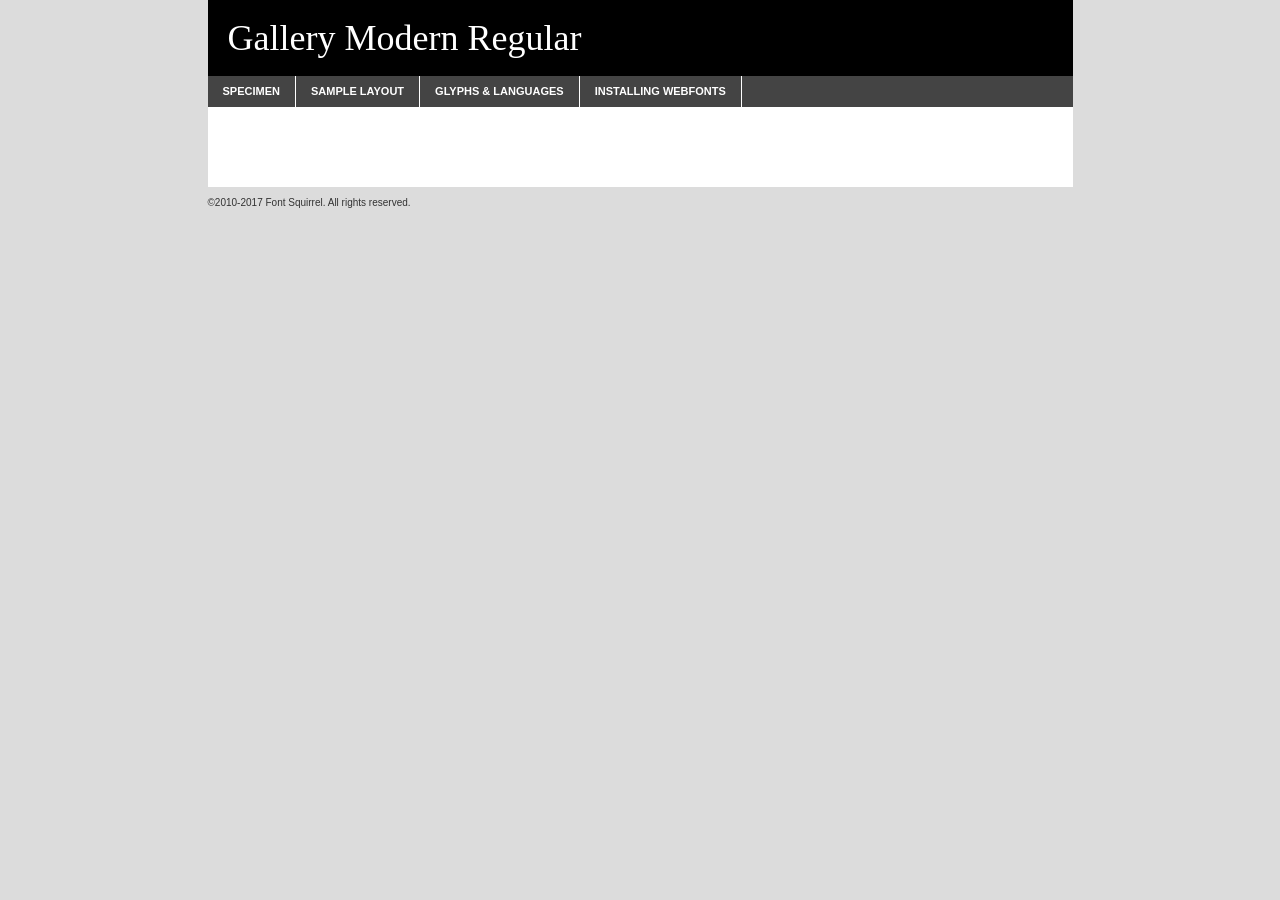
<file: assets/fonts/gallerymodern-demo.html>
<!DOCTYPE html PUBLIC "-//W3C//DTD XHTML 1.0 Transitional//EN"
        "http://www.w3.org/TR/xhtml1/DTD/xhtml1-transitional.dtd">

<html xmlns="http://www.w3.org/1999/xhtml" xml:lang="en" lang="en">
<head>
    <meta http-equiv="Content-Type" content="text/html; charset=utf-8"/>
    <script src="http://ajax.googleapis.com/ajax/libs/jquery/1.7.2/jquery.min.js" type="text/javascript" charset="utf-8"></script>
    <script type="text/javascript">
		(function($) {
			$.fn.easyTabs = function(option) {
				var param = jQuery.extend({ fadeSpeed: 'fast', defaultContent: 1, activeClass: 'active' }, option);
				$(this).each(function() {
					var thisId = '#' + this.id;
					if ( param.defaultContent == '' )
					{
						param.defaultContent = 1;
					}
					if ( typeof param.defaultContent == 'number' )
					{
						var defaultTab = $(thisId + ' .tabs li:eq(' + (param.defaultContent - 1) + ') a').attr('href').substr(1);
					}
					else
					{
						var defaultTab = param.defaultContent;
					}
					$(thisId + ' .tabs li a').each(function() {
						var tabToHide = $(this).attr('href').substr(1);
						$('#' + tabToHide).addClass('easytabs-tab-content');
					});
					hideAll();
					changeContent(defaultTab);

					function hideAll() {$(thisId + ' .easytabs-tab-content').hide();}

					function changeContent(tabId)
					{
						hideAll();
						$(thisId + ' .tabs li').removeClass(param.activeClass);
						$(thisId + ' .tabs li a[href=#' + tabId + ']').closest('li').addClass(param.activeClass);
						if ( param.fadeSpeed != 'none' )
						{
							$(thisId + ' #' + tabId).fadeIn(param.fadeSpeed);
						}
						else
						{
							$(thisId + ' #' + tabId).show();
						}
					}

					$(thisId + ' .tabs li').click(function() {
						var tabId = $(this).find('a').attr('href').substr(1);
						changeContent(tabId);
						return false;
					});
				});
			}
		})(jQuery);
    </script>
    <link rel="stylesheet" href="specimen_files/specimen_stylesheet.css" type="text/css" charset="utf-8"/>
    <link rel="stylesheet" href="stylesheet.css" type="text/css" charset="utf-8"/>

    <style type="text/css">
        		body {
			font-family: 'gallery_modernregular';
        		}

            </style>

    <title>Gallery Modern Regular Specimen</title>


    <script type="text/javascript" charset="utf-8">
		$(document).ready(function() {
			$('#container').easyTabs({ defaultContent: 1 });
		});
    </script>
</head>

<body>
<div id="container">
    <div id="header">
		Gallery Modern Regular    </div>
    <ul class="tabs">
        <li><a href="#specimen">Specimen</a></li>
        <li><a href="#layout">Sample Layout</a></li>
		        <li><a href="#glyphs">Glyphs &amp; Languages</a></li>
        <li><a href="#installing">Installing Webfonts</a></li>

    </ul>

    <div id="main_content">


        <div id="specimen">

            <div class="section">
                <div class="grid12 firstcol">
                    <div class="huge">AaBb</div>
                </div>
            </div>

            <div class="section">
                <div class="glyph_range">A&#x200B;B&#x200b;C&#x200b;D&#x200b;E&#x200b;F&#x200b;G&#x200b;H&#x200b;I&#x200b;J&#x200b;K&#x200b;L&#x200b;M&#x200b;N&#x200b;O&#x200b;P&#x200b;Q&#x200b;R&#x200b;S&#x200b;T&#x200b;U&#x200b;V&#x200b;W&#x200b;X&#x200b;Y&#x200b;Z&#x200b;a&#x200b;b&#x200b;c&#x200b;d&#x200b;e&#x200b;f&#x200b;g&#x200b;h&#x200b;i&#x200b;j&#x200b;k&#x200b;l&#x200b;m&#x200b;n&#x200b;o&#x200b;p&#x200b;q&#x200b;r&#x200b;s&#x200b;t&#x200b;u&#x200b;v&#x200b;w&#x200b;x&#x200b;y&#x200b;z&#x200b;1&#x200b;2&#x200b;3&#x200b;4&#x200b;5&#x200b;6&#x200b;7&#x200b;8&#x200b;9&#x200b;0&#x200b;&amp;&#x200b;.&#x200b;,&#x200b;?&#x200b;!&#x200b;&#64;&#x200b;(&#x200b;)&#x200b;#&#x200b;$&#x200b;%&#x200b;*&#x200b;+&#x200b;-&#x200b;=&#x200b;:&#x200b;;</div>
            </div>
            <div class="section">
                <div class="grid12 firstcol">
                    <table class="sample_table">
                        <tr>
                            <td>10</td>
                            <td class="size10">abcdefghijklmnopqrstuvwxyzABCDEFGHIJKLMNOPQRSTUVWXYZ0123456789abcdefghijklmnopqrstuvwxyzABCDEFGHIJKLMNOPQRSTUVWXYZ0123456789abcdefghijklmnopqrstuvwxyzABCDEFGHIJKLMNOPQRSTUVWXYZ</td>
                        </tr>
                        <tr>
                            <td>11</td>
                            <td class="size11">abcdefghijklmnopqrstuvwxyzABCDEFGHIJKLMNOPQRSTUVWXYZ0123456789abcdefghijklmnopqrstuvwxyzABCDEFGHIJKLMNOPQRSTUVWXYZ0123456789abcdefghijklmnopqrstuvwxyzABCDEFGHIJKLMNOPQRSTUVWXYZ</td>
                        </tr>
                        <tr>
                            <td>12</td>
                            <td class="size12">abcdefghijklmnopqrstuvwxyzABCDEFGHIJKLMNOPQRSTUVWXYZ0123456789abcdefghijklmnopqrstuvwxyzABCDEFGHIJKLMNOPQRSTUVWXYZ0123456789abcdefghijklmnopqrstuvwxyzABCDEFGHIJKLMNOPQRSTUVWXYZ</td>
                        </tr>
                        <tr>
                            <td>13</td>
                            <td class="size13">abcdefghijklmnopqrstuvwxyzABCDEFGHIJKLMNOPQRSTUVWXYZ0123456789abcdefghijklmnopqrstuvwxyzABCDEFGHIJKLMNOPQRSTUVWXYZ0123456789abcdefghijklmnopqrstuvwxyzABCDEFGHIJKLMNOPQRSTUVWXYZ</td>
                        </tr>
                        <tr>
                            <td>14</td>
                            <td class="size14">abcdefghijklmnopqrstuvwxyzABCDEFGHIJKLMNOPQRSTUVWXYZ0123456789abcdefghijklmnopqrstuvwxyzABCDEFGHIJKLMNOPQRSTUVWXYZ0123456789abcdefghijklmnopqrstuvwxyzABCDEFGHIJKLMNOPQRSTUVWXYZ</td>
                        </tr>
                        <tr>
                            <td>16</td>
                            <td class="size16">abcdefghijklmnopqrstuvwxyzABCDEFGHIJKLMNOPQRSTUVWXYZ0123456789abcdefghijklmnopqrstuvwxyzABCDEFGHIJKLMNOPQRSTUVWXYZ</td>
                        </tr>
                        <tr>
                            <td>18</td>
                            <td class="size18">abcdefghijklmnopqrstuvwxyzABCDEFGHIJKLMNOPQRSTUVWXYZ0123456789abcdefghijklmnopqrstuvwxyzABCDEFGHIJKLMNOPQRSTUVWXYZ</td>
                        </tr>
                        <tr>
                            <td>20</td>
                            <td class="size20">abcdefghijklmnopqrstuvwxyzABCDEFGHIJKLMNOPQRSTUVWXYZ0123456789abcdefghijklmnopqrstuvwxyzABCDEFGHIJKLMNOPQRSTUVWXYZ</td>
                        </tr>
                        <tr>
                            <td>24</td>
                            <td class="size24">abcdefghijklmnopqrstuvwxyzABCDEFGHIJKLMNOPQRSTUVWXYZ0123456789abcdefghijklmnopqrstuvwxyzABCDEFGHIJKLMNOPQRSTUVWXYZ</td>
                        </tr>
                        <tr>
                            <td>30</td>
                            <td class="size30">abcdefghijklmnopqrstuvwxyzABCDEFGHIJKLMNOPQRSTUVWXYZ0123456789abcdefghijklmnopqrstuvwxyzABCDEFGHIJKLMNOPQRSTUVWXYZ</td>
                        </tr>
                        <tr>
                            <td>36</td>
                            <td class="size36">abcdefghijklmnopqrstuvwxyzABCDEFGHIJKLMNOPQRSTUVWXYZ0123456789abcdefghijklmnopqrstuvwxyzABCDEFGHIJKLMNOPQRSTUVWXYZ</td>
                        </tr>
                        <tr>
                            <td>48</td>
                            <td class="size48">abcdefghijklmnopqrstuvwxyzABCDEFGHIJKLMNOPQRSTUVWXYZ0123456789abcdefghijklmnopqrstuvwxyzABCDEFGHIJKLMNOPQRSTUVWXYZ</td>
                        </tr>
                        <tr>
                            <td>60</td>
                            <td class="size60">abcdefghijklmnopqrstuvwxyzABCDEFGHIJKLMNOPQRSTUVWXYZ0123456789abcdefghijklmnopqrstuvwxyzABCDEFGHIJKLMNOPQRSTUVWXYZ</td>
                        </tr>
                        <tr>
                            <td>72</td>
                            <td class="size72">abcdefghijklmnopqrstuvwxyzABCDEFGHIJKLMNOPQRSTUVWXYZ0123456789abcdefghijklmnopqrstuvwxyzABCDEFGHIJKLMNOPQRSTUVWXYZ</td>
                        </tr>
                        <tr>
                            <td>90</td>
                            <td class="size90">abcdefghijklmnopqrstuvwxyzABCDEFGHIJKLMNOPQRSTUVWXYZ0123456789abcdefghijklmnopqrstuvwxyzABCDEFGHIJKLMNOPQRSTUVWXYZ</td>
                        </tr>
                    </table>

                </div>

            </div>


            <div class="section" id="bodycomparison">


                <div id="xheight">
                    <div class="fontbody">&#x25FC;&#x25FC;&#x25FC;&#x25FC;&#x25FC;&#x25FC;&#x25FC;&#x25FC;&#x25FC;&#x25FC;&#x25FC;&#x25FC;&#x25FC;&#x25FC;&#x25FC;&#x25FC;&#x25FC;&#x25FC;&#x25FC;&#x25FC;&#x25FC;&#x25FC;&#x25FC;&#x25FC;&#x25FC;&#x25FC;&#x25FC;&#x25FC;&#x25FC;&#x25FC;&#x25FC;&#x25FC;&#x25FC;&#x25FC;&#x25FC;&#x25FC;&#x25FC;&#x25FC;&#x25FC;&#x25FC;&#x25FC;&#x25FC;&#x25FC;&#x25FC;&#x25FC;&#x25FC;&#x25FC;&#x25FC;&#x25FC;&#x25FC;&#x25FC;&#x25FC;&#x25FC;&#x25FC;&#x25FC;&#x25FC;&#x25FC;&#x25FC;&#x25FC;&#x25FC;&#x25FC;&#x25FC;&#x25FC;&#x25FC;&#x25FC;&#x25FC;&#x25FC;&#x25FC;&#x25FC;&#x25FC;&#x25FC;&#x25FC;&#x25FC;&#x25FC;&#x25FC;&#x25FC;&#x25FC;&#x25FC;&#x25FC;&#x25FC;&#x25FC;&#x25FC;&#x25FC;&#x25FC;&#x25FC;&#x25FC;&#x25FC;&#x25FC;&#x25FC;&#x25FC;&#x25FC;&#x25FC;&#x25FC;&#x25FC;&#x25FC;&#x25FC;&#x25FC;&#x25FC;&#x25FC;body</div>
                    <div class="arialbody">body</div>
                    <div class="verdanabody">body</div>
                    <div class="georgiabody">body</div>
                </div>
                <div class="fontbody" style="z-index:1">
                    body<span>Gallery Modern Regular</span>
                </div>
                <div class="arialbody" style="z-index:1">
                    body<span>Arial</span>
                </div>
                <div class="verdanabody" style="z-index:1">
                    body<span>Verdana</span>
                </div>
                <div class="georgiabody" style="z-index:1">
                    body<span>Georgia</span>
                </div>


            </div>


            <div class="section psample psample_row1" id="">

                <div class="grid2 firstcol">
                    <p class="size10"><span>10.</span>Aenean lacinia bibendum nulla sed consectetur. Fusce dapibus, tellus ac cursus commodo, tortor mauris condimentum nibh, ut fermentum massa justo sit amet risus. Nullam id dolor id nibh ultricies vehicula ut id elit. Cum sociis natoque penatibus et magnis dis parturient montes, nascetur ridiculus mus. Nulla vitae elit libero, a pharetra augue.</p>

                </div>
                <div class="grid3">
                    <p class="size11"><span>11.</span>Aenean lacinia bibendum nulla sed consectetur. Fusce dapibus, tellus ac cursus commodo, tortor mauris condimentum nibh, ut fermentum massa justo sit amet risus. Nullam id dolor id nibh ultricies vehicula ut id elit. Cum sociis natoque penatibus et magnis dis parturient montes, nascetur ridiculus mus. Nulla vitae elit libero, a pharetra augue.</p>

                </div>
                <div class="grid3">
                    <p class="size12"><span>12.</span>Aenean lacinia bibendum nulla sed consectetur. Fusce dapibus, tellus ac cursus commodo, tortor mauris condimentum nibh, ut fermentum massa justo sit amet risus. Nullam id dolor id nibh ultricies vehicula ut id elit. Cum sociis natoque penatibus et magnis dis parturient montes, nascetur ridiculus mus. Nulla vitae elit libero, a pharetra augue.</p>

                </div>
                <div class="grid4">
                    <p class="size13"><span>13.</span>Aenean lacinia bibendum nulla sed consectetur. Fusce dapibus, tellus ac cursus commodo, tortor mauris condimentum nibh, ut fermentum massa justo sit amet risus. Nullam id dolor id nibh ultricies vehicula ut id elit. Cum sociis natoque penatibus et magnis dis parturient montes, nascetur ridiculus mus. Nulla vitae elit libero, a pharetra augue.</p>

                </div>
                <div class="white_blend"></div>

            </div>
            <div class="section psample psample_row2" id="">
                <div class="grid3 firstcol">
                    <p class="size14"><span>14.</span>Aenean lacinia bibendum nulla sed consectetur. Fusce dapibus, tellus ac cursus commodo, tortor mauris condimentum nibh, ut fermentum massa justo sit amet risus. Nullam id dolor id nibh ultricies vehicula ut id elit. Cum sociis natoque penatibus et magnis dis parturient montes, nascetur ridiculus mus. Nulla vitae elit libero, a pharetra augue.</p>

                </div>
                <div class="grid4">
                    <p class="size16"><span>16.</span>Aenean lacinia bibendum nulla sed consectetur. Fusce dapibus, tellus ac cursus commodo, tortor mauris condimentum nibh, ut fermentum massa justo sit amet risus. Nullam id dolor id nibh ultricies vehicula ut id elit. Cum sociis natoque penatibus et magnis dis parturient montes, nascetur ridiculus mus. Nulla vitae elit libero, a pharetra augue.</p>

                </div>
                <div class="grid5">
                    <p class="size18"><span>18.</span>Aenean lacinia bibendum nulla sed consectetur. Fusce dapibus, tellus ac cursus commodo, tortor mauris condimentum nibh, ut fermentum massa justo sit amet risus. Nullam id dolor id nibh ultricies vehicula ut id elit. Cum sociis natoque penatibus et magnis dis parturient montes, nascetur ridiculus mus. Nulla vitae elit libero, a pharetra augue.</p>

                </div>

                <div class="white_blend"></div>

            </div>

            <div class="section psample psample_row3" id="">
                <div class="grid5 firstcol">
                    <p class="size20"><span>20.</span>Aenean lacinia bibendum nulla sed consectetur. Fusce dapibus, tellus ac cursus commodo, tortor mauris condimentum nibh, ut fermentum massa justo sit amet risus. Nullam id dolor id nibh ultricies vehicula ut id elit. Cum sociis natoque penatibus et magnis dis parturient montes, nascetur ridiculus mus. Nulla vitae elit libero, a pharetra augue.</p>
                </div>
                <div class="grid7">
                    <p class="size24"><span>24.</span>Aenean lacinia bibendum nulla sed consectetur. Fusce dapibus, tellus ac cursus commodo, tortor mauris condimentum nibh, ut fermentum massa justo sit amet risus. Nullam id dolor id nibh ultricies vehicula ut id elit. Cum sociis natoque penatibus et magnis dis parturient montes, nascetur ridiculus mus. Nulla vitae elit libero, a pharetra augue.</p>
                </div>

                <div class="white_blend"></div>

            </div>

            <div class="section psample psample_row4" id="">
                <div class="grid12 firstcol">
                    <p class="size30"><span>30.</span>Aenean lacinia bibendum nulla sed consectetur. Fusce dapibus, tellus ac cursus commodo, tortor mauris condimentum nibh, ut fermentum massa justo sit amet risus. Nullam id dolor id nibh ultricies vehicula ut id elit. Cum sociis natoque penatibus et magnis dis parturient montes, nascetur ridiculus mus. Nulla vitae elit libero, a pharetra augue.</p>
                </div>
                <div class="white_blend"></div>

            </div>


            <div class="section psample psample_row1 fullreverse">
                <div class="grid2 firstcol">
                    <p class="size10"><span>10.</span>Aenean lacinia bibendum nulla sed consectetur. Fusce dapibus, tellus ac cursus commodo, tortor mauris condimentum nibh, ut fermentum massa justo sit amet risus. Nullam id dolor id nibh ultricies vehicula ut id elit. Cum sociis natoque penatibus et magnis dis parturient montes, nascetur ridiculus mus. Nulla vitae elit libero, a pharetra augue.</p>

                </div>
                <div class="grid3">
                    <p class="size11"><span>11.</span>Aenean lacinia bibendum nulla sed consectetur. Fusce dapibus, tellus ac cursus commodo, tortor mauris condimentum nibh, ut fermentum massa justo sit amet risus. Nullam id dolor id nibh ultricies vehicula ut id elit. Cum sociis natoque penatibus et magnis dis parturient montes, nascetur ridiculus mus. Nulla vitae elit libero, a pharetra augue.</p>

                </div>
                <div class="grid3">
                    <p class="size12"><span>12.</span>Aenean lacinia bibendum nulla sed consectetur. Fusce dapibus, tellus ac cursus commodo, tortor mauris condimentum nibh, ut fermentum massa justo sit amet risus. Nullam id dolor id nibh ultricies vehicula ut id elit. Cum sociis natoque penatibus et magnis dis parturient montes, nascetur ridiculus mus. Nulla vitae elit libero, a pharetra augue.</p>

                </div>
                <div class="grid4">
                    <p class="size13"><span>13.</span>Aenean lacinia bibendum nulla sed consectetur. Fusce dapibus, tellus ac cursus commodo, tortor mauris condimentum nibh, ut fermentum massa justo sit amet risus. Nullam id dolor id nibh ultricies vehicula ut id elit. Cum sociis natoque penatibus et magnis dis parturient montes, nascetur ridiculus mus. Nulla vitae elit libero, a pharetra augue.</p>

                </div>
                <div class="black_blend"></div>

            </div>

            <div class="section psample psample_row2 fullreverse">
                <div class="grid3 firstcol">
                    <p class="size14"><span>14.</span>Aenean lacinia bibendum nulla sed consectetur. Fusce dapibus, tellus ac cursus commodo, tortor mauris condimentum nibh, ut fermentum massa justo sit amet risus. Nullam id dolor id nibh ultricies vehicula ut id elit. Cum sociis natoque penatibus et magnis dis parturient montes, nascetur ridiculus mus. Nulla vitae elit libero, a pharetra augue.</p>

                </div>
                <div class="grid4">
                    <p class="size16"><span>16.</span>Aenean lacinia bibendum nulla sed consectetur. Fusce dapibus, tellus ac cursus commodo, tortor mauris condimentum nibh, ut fermentum massa justo sit amet risus. Nullam id dolor id nibh ultricies vehicula ut id elit. Cum sociis natoque penatibus et magnis dis parturient montes, nascetur ridiculus mus. Nulla vitae elit libero, a pharetra augue.</p>

                </div>
                <div class="grid5">
                    <p class="size18"><span>18.</span>Aenean lacinia bibendum nulla sed consectetur. Fusce dapibus, tellus ac cursus commodo, tortor mauris condimentum nibh, ut fermentum massa justo sit amet risus. Nullam id dolor id nibh ultricies vehicula ut id elit. Cum sociis natoque penatibus et magnis dis parturient montes, nascetur ridiculus mus. Nulla vitae elit libero, a pharetra augue.</p>

                </div>
                <div class="black_blend"></div>

            </div>

            <div class="section psample fullreverse psample_row3" id="">
                <div class="grid5 firstcol">
                    <p class="size20"><span>20.</span>Aenean lacinia bibendum nulla sed consectetur. Fusce dapibus, tellus ac cursus commodo, tortor mauris condimentum nibh, ut fermentum massa justo sit amet risus. Nullam id dolor id nibh ultricies vehicula ut id elit. Cum sociis natoque penatibus et magnis dis parturient montes, nascetur ridiculus mus. Nulla vitae elit libero, a pharetra augue.</p>
                </div>
                <div class="grid7">
                    <p class="size24"><span>24.</span>Aenean lacinia bibendum nulla sed consectetur. Fusce dapibus, tellus ac cursus commodo, tortor mauris condimentum nibh, ut fermentum massa justo sit amet risus. Nullam id dolor id nibh ultricies vehicula ut id elit. Cum sociis natoque penatibus et magnis dis parturient montes, nascetur ridiculus mus. Nulla vitae elit libero, a pharetra augue.</p>
                </div>

                <div class="black_blend"></div>

            </div>

            <div class="section psample fullreverse psample_row4" id="" style="border-bottom: 20px #000 solid;">
                <div class="grid12 firstcol">
                    <p class="size30"><span>30.</span>Aenean lacinia bibendum nulla sed consectetur. Fusce dapibus, tellus ac cursus commodo, tortor mauris condimentum nibh, ut fermentum massa justo sit amet risus. Nullam id dolor id nibh ultricies vehicula ut id elit. Cum sociis natoque penatibus et magnis dis parturient montes, nascetur ridiculus mus. Nulla vitae elit libero, a pharetra augue.</p>
                </div>
                <div class="black_blend"></div>

            </div>


        </div>

        <div id="layout">

            <div class="section">

                <div class="grid12 firstcol">
                    <h1>Lorem Ipsum Dolor</h1>
                    <h2>Etiam porta sem malesuada magna mollis euismod</h2>

                    <p class="byline">By <a href="#link">Aenean Lacinia</a></p>
                </div>
            </div>
            <div class="section">
                <div class="grid8 firstcol">
                    <p class="large">Donec sed odio dui. Morbi leo risus, porta ac consectetur ac, vestibulum at eros. Fusce dapibus, tellus ac cursus commodo, tortor mauris condimentum nibh, ut fermentum massa justo sit amet risus. </p>


                    <h3>Pellentesque ornare sem</h3>

                    <p>Maecenas sed diam eget risus varius blandit sit amet non magna. Maecenas faucibus mollis interdum. Donec ullamcorper nulla non metus auctor fringilla. Nullam id dolor id nibh ultricies vehicula ut id elit. Nullam id dolor id nibh ultricies vehicula ut id elit. </p>

                    <p>Aenean eu leo quam. Pellentesque ornare sem lacinia quam venenatis vestibulum. Lorem ipsum dolor sit amet, consectetur adipiscing elit. Cum sociis natoque penatibus et magnis dis parturient montes, nascetur ridiculus mus. </p>

                    <p>Nulla vitae elit libero, a pharetra augue. Praesent commodo cursus magna, vel scelerisque nisl consectetur et. Aenean lacinia bibendum nulla sed consectetur. </p>

                    <p>Nullam quis risus eget urna mollis ornare vel eu leo. Nullam quis risus eget urna mollis ornare vel eu leo. Maecenas sed diam eget risus varius blandit sit amet non magna. Donec ullamcorper nulla non metus auctor fringilla. </p>

                    <h3>Cras mattis consectetur</h3>

                    <p>Aenean eu leo quam. Pellentesque ornare sem lacinia quam venenatis vestibulum. Aenean lacinia bibendum nulla sed consectetur. Integer posuere erat a ante venenatis dapibus posuere velit aliquet. Cras mattis consectetur purus sit amet fermentum. </p>

                    <p>Nullam id dolor id nibh ultricies vehicula ut id elit. Nullam quis risus eget urna mollis ornare vel eu leo. Cras mattis consectetur purus sit amet fermentum.</p>
                </div>

                <div class="grid4 sidebar">

                    <div class="box reverse">
                        <p class="last">Nullam quis risus eget urna mollis ornare vel eu leo. Donec ullamcorper nulla non metus auctor fringilla. Cras mattis consectetur purus sit amet fermentum. Sed posuere consectetur est at lobortis. Lorem ipsum dolor sit amet, consectetur adipiscing elit. </p>
                    </div>

                    <p class="caption">Maecenas sed diam eget risus varius.</p>

                    <p>Vestibulum id ligula porta felis euismod semper. Integer posuere erat a ante venenatis dapibus posuere velit aliquet. Vestibulum id ligula porta felis euismod semper. Sed posuere consectetur est at lobortis. Maecenas sed diam eget risus varius blandit sit amet non magna. Fusce dapibus, tellus ac cursus commodo, tortor mauris condimentum nibh, ut fermentum massa justo sit amet risus. </p>


                    <p>Duis mollis, est non commodo luctus, nisi erat porttitor ligula, eget lacinia odio sem nec elit. Aenean lacinia bibendum nulla sed consectetur. Vivamus sagittis lacus vel augue laoreet rutrum faucibus dolor auctor. Aenean lacinia bibendum nulla sed consectetur. Nullam quis risus eget urna mollis ornare vel eu leo. </p>

                    <p>Praesent commodo cursus magna, vel scelerisque nisl consectetur et. Donec ullamcorper nulla non metus auctor fringilla. Maecenas faucibus mollis interdum. Fusce dapibus, tellus ac cursus commodo, tortor mauris condimentum nibh, ut fermentum massa justo sit amet risus. </p>

                </div>
            </div>

        </div>


		

        <div id="glyphs">
            <div class="section">
                <div class="grid12 firstcol">

                    <h1>Language Support</h1>
                    <p>The subset of Gallery Modern Regular in this kit supports the following languages:<br/>

						Albanian, Basque, Breton, Chamorro, Danish, Dutch, English, Finnish, French, Frisian, Galician, German, Italian, Malagasy, Norwegian, Portuguese, Alsatian, Arapaho, Arrernte, Aymara, Bislama, Cebuano, Corsican, Fijian, French_creole, Genoese, Gilbertese, Greenlandic, Haitian_creole, Hiligaynon, Hmong, Hopi, Ibanag, Iloko_ilokano, Indonesian, Interglossa_glosa, Interlingua, Irish_gaelic, Jerriais, Lojban, Lombard, Luxembourgeois, Manx, Mohawk, Norfolk_pitcairnese, Occitan, Oromo, Pangasinan, Papiamento, Piedmontese, Potawatomi, Rhaeto-romance, Romansh, Rotokas, Sami_lule, Samoan, Sardinian, Scots_gaelic, Seychelles_creole, Shona, Sicilian, Somali, Southern_ndebele, Swahili, Swati_swazi, Tagalog_filipino_pilipino, Tetum, Tok_pisin, Uyghur_latinized, Volapuk, Walloon, Warlpiri, Xhosa, Yapese, Zulu, Latinbasic, Demo                    </p>
                    <h1>Glyph Chart</h1>
                    <p>The subset of Gallery Modern Regular in this kit includes all the glyphs listed below. Unicode entities are included above each glyph to help you insert individual characters into your layout.</p>
                    <div id="glyph_chart">

																																	                                <div><p>&amp;#10;</p>&#10;</div>
																				                                <div><p>&amp;#13;</p>&#13;</div>
																				                                <div><p>&amp;#32;</p>&#32;</div>
																				                                <div><p>&amp;#33;</p>&#33;</div>
																				                                <div><p>&amp;#35;</p>&#35;</div>
																				                                <div><p>&amp;#36;</p>&#36;</div>
																				                                <div><p>&amp;#37;</p>&#37;</div>
																				                                <div><p>&amp;#38;</p>&#38;</div>
																				                                <div><p>&amp;#40;</p>&#40;</div>
																				                                <div><p>&amp;#41;</p>&#41;</div>
																				                                <div><p>&amp;#42;</p>&#42;</div>
																				                                <div><p>&amp;#43;</p>&#43;</div>
																				                                <div><p>&amp;#44;</p>&#44;</div>
																				                                <div><p>&amp;#45;</p>&#45;</div>
																				                                <div><p>&amp;#46;</p>&#46;</div>
																				                                <div><p>&amp;#47;</p>&#47;</div>
																				                                <div><p>&amp;#48;</p>&#48;</div>
																				                                <div><p>&amp;#49;</p>&#49;</div>
																				                                <div><p>&amp;#50;</p>&#50;</div>
																				                                <div><p>&amp;#51;</p>&#51;</div>
																				                                <div><p>&amp;#52;</p>&#52;</div>
																				                                <div><p>&amp;#53;</p>&#53;</div>
																				                                <div><p>&amp;#54;</p>&#54;</div>
																				                                <div><p>&amp;#55;</p>&#55;</div>
																				                                <div><p>&amp;#56;</p>&#56;</div>
																				                                <div><p>&amp;#57;</p>&#57;</div>
																				                                <div><p>&amp;#58;</p>&#58;</div>
																				                                <div><p>&amp;#59;</p>&#59;</div>
																				                                <div><p>&amp;#60;</p>&#60;</div>
																				                                <div><p>&amp;#61;</p>&#61;</div>
																				                                <div><p>&amp;#62;</p>&#62;</div>
																				                                <div><p>&amp;#63;</p>&#63;</div>
																				                                <div><p>&amp;#64;</p>&#64;</div>
																				                                <div><p>&amp;#65;</p>&#65;</div>
																				                                <div><p>&amp;#66;</p>&#66;</div>
																				                                <div><p>&amp;#67;</p>&#67;</div>
																				                                <div><p>&amp;#68;</p>&#68;</div>
																				                                <div><p>&amp;#69;</p>&#69;</div>
																				                                <div><p>&amp;#70;</p>&#70;</div>
																				                                <div><p>&amp;#71;</p>&#71;</div>
																				                                <div><p>&amp;#72;</p>&#72;</div>
																				                                <div><p>&amp;#73;</p>&#73;</div>
																				                                <div><p>&amp;#74;</p>&#74;</div>
																				                                <div><p>&amp;#75;</p>&#75;</div>
																				                                <div><p>&amp;#76;</p>&#76;</div>
																				                                <div><p>&amp;#77;</p>&#77;</div>
																				                                <div><p>&amp;#78;</p>&#78;</div>
																				                                <div><p>&amp;#79;</p>&#79;</div>
																				                                <div><p>&amp;#80;</p>&#80;</div>
																				                                <div><p>&amp;#81;</p>&#81;</div>
																				                                <div><p>&amp;#82;</p>&#82;</div>
																				                                <div><p>&amp;#83;</p>&#83;</div>
																				                                <div><p>&amp;#84;</p>&#84;</div>
																				                                <div><p>&amp;#85;</p>&#85;</div>
																				                                <div><p>&amp;#86;</p>&#86;</div>
																				                                <div><p>&amp;#87;</p>&#87;</div>
																				                                <div><p>&amp;#88;</p>&#88;</div>
																				                                <div><p>&amp;#89;</p>&#89;</div>
																				                                <div><p>&amp;#90;</p>&#90;</div>
																				                                <div><p>&amp;#91;</p>&#91;</div>
																				                                <div><p>&amp;#92;</p>&#92;</div>
																				                                <div><p>&amp;#93;</p>&#93;</div>
																				                                <div><p>&amp;#94;</p>&#94;</div>
																				                                <div><p>&amp;#95;</p>&#95;</div>
																				                                <div><p>&amp;#96;</p>&#96;</div>
																				                                <div><p>&amp;#97;</p>&#97;</div>
																				                                <div><p>&amp;#98;</p>&#98;</div>
																				                                <div><p>&amp;#99;</p>&#99;</div>
																				                                <div><p>&amp;#100;</p>&#100;</div>
																				                                <div><p>&amp;#101;</p>&#101;</div>
																				                                <div><p>&amp;#102;</p>&#102;</div>
																				                                <div><p>&amp;#103;</p>&#103;</div>
																				                                <div><p>&amp;#104;</p>&#104;</div>
																				                                <div><p>&amp;#105;</p>&#105;</div>
																				                                <div><p>&amp;#106;</p>&#106;</div>
																				                                <div><p>&amp;#107;</p>&#107;</div>
																				                                <div><p>&amp;#108;</p>&#108;</div>
																				                                <div><p>&amp;#109;</p>&#109;</div>
																				                                <div><p>&amp;#110;</p>&#110;</div>
																				                                <div><p>&amp;#111;</p>&#111;</div>
																				                                <div><p>&amp;#112;</p>&#112;</div>
																				                                <div><p>&amp;#113;</p>&#113;</div>
																				                                <div><p>&amp;#114;</p>&#114;</div>
																				                                <div><p>&amp;#115;</p>&#115;</div>
																				                                <div><p>&amp;#116;</p>&#116;</div>
																				                                <div><p>&amp;#117;</p>&#117;</div>
																				                                <div><p>&amp;#118;</p>&#118;</div>
																				                                <div><p>&amp;#119;</p>&#119;</div>
																				                                <div><p>&amp;#120;</p>&#120;</div>
																				                                <div><p>&amp;#121;</p>&#121;</div>
																				                                <div><p>&amp;#122;</p>&#122;</div>
																				                                <div><p>&amp;#123;</p>&#123;</div>
																				                                <div><p>&amp;#124;</p>&#124;</div>
																				                                <div><p>&amp;#125;</p>&#125;</div>
																				                                <div><p>&amp;#126;</p>&#126;</div>
																				                                <div><p>&amp;#160;</p>&#160;</div>
																				                                <div><p>&amp;#163;</p>&#163;</div>
																				                                <div><p>&amp;#173;</p>&#173;</div>
																				                                <div><p>&amp;#192;</p>&#192;</div>
																				                                <div><p>&amp;#193;</p>&#193;</div>
																				                                <div><p>&amp;#194;</p>&#194;</div>
																				                                <div><p>&amp;#195;</p>&#195;</div>
																				                                <div><p>&amp;#196;</p>&#196;</div>
																				                                <div><p>&amp;#197;</p>&#197;</div>
																				                                <div><p>&amp;#198;</p>&#198;</div>
																				                                <div><p>&amp;#199;</p>&#199;</div>
																				                                <div><p>&amp;#200;</p>&#200;</div>
																				                                <div><p>&amp;#201;</p>&#201;</div>
																				                                <div><p>&amp;#202;</p>&#202;</div>
																				                                <div><p>&amp;#203;</p>&#203;</div>
																				                                <div><p>&amp;#204;</p>&#204;</div>
																				                                <div><p>&amp;#205;</p>&#205;</div>
																				                                <div><p>&amp;#206;</p>&#206;</div>
																				                                <div><p>&amp;#207;</p>&#207;</div>
																				                                <div><p>&amp;#209;</p>&#209;</div>
																				                                <div><p>&amp;#210;</p>&#210;</div>
																				                                <div><p>&amp;#211;</p>&#211;</div>
																				                                <div><p>&amp;#212;</p>&#212;</div>
																				                                <div><p>&amp;#213;</p>&#213;</div>
																				                                <div><p>&amp;#214;</p>&#214;</div>
																				                                <div><p>&amp;#216;</p>&#216;</div>
																				                                <div><p>&amp;#217;</p>&#217;</div>
																				                                <div><p>&amp;#218;</p>&#218;</div>
																				                                <div><p>&amp;#219;</p>&#219;</div>
																				                                <div><p>&amp;#220;</p>&#220;</div>
																				                                <div><p>&amp;#221;</p>&#221;</div>
																				                                <div><p>&amp;#223;</p>&#223;</div>
																				                                <div><p>&amp;#224;</p>&#224;</div>
																				                                <div><p>&amp;#225;</p>&#225;</div>
																				                                <div><p>&amp;#226;</p>&#226;</div>
																				                                <div><p>&amp;#227;</p>&#227;</div>
																				                                <div><p>&amp;#228;</p>&#228;</div>
																				                                <div><p>&amp;#229;</p>&#229;</div>
																				                                <div><p>&amp;#230;</p>&#230;</div>
																				                                <div><p>&amp;#231;</p>&#231;</div>
																				                                <div><p>&amp;#232;</p>&#232;</div>
																				                                <div><p>&amp;#233;</p>&#233;</div>
																				                                <div><p>&amp;#234;</p>&#234;</div>
																				                                <div><p>&amp;#235;</p>&#235;</div>
																				                                <div><p>&amp;#236;</p>&#236;</div>
																				                                <div><p>&amp;#237;</p>&#237;</div>
																				                                <div><p>&amp;#238;</p>&#238;</div>
																				                                <div><p>&amp;#239;</p>&#239;</div>
																				                                <div><p>&amp;#241;</p>&#241;</div>
																				                                <div><p>&amp;#242;</p>&#242;</div>
																				                                <div><p>&amp;#243;</p>&#243;</div>
																				                                <div><p>&amp;#244;</p>&#244;</div>
																				                                <div><p>&amp;#245;</p>&#245;</div>
																				                                <div><p>&amp;#246;</p>&#246;</div>
																				                                <div><p>&amp;#248;</p>&#248;</div>
																				                                <div><p>&amp;#249;</p>&#249;</div>
																				                                <div><p>&amp;#250;</p>&#250;</div>
																				                                <div><p>&amp;#251;</p>&#251;</div>
																				                                <div><p>&amp;#252;</p>&#252;</div>
																				                                <div><p>&amp;#253;</p>&#253;</div>
																				                                <div><p>&amp;#255;</p>&#255;</div>
																				                                <div><p>&amp;#338;</p>&#338;</div>
																				                                <div><p>&amp;#339;</p>&#339;</div>
																				                                <div><p>&amp;#376;</p>&#376;</div>
																				                                <div><p>&amp;#8192;</p>&#8192;</div>
																				                                <div><p>&amp;#8193;</p>&#8193;</div>
																				                                <div><p>&amp;#8194;</p>&#8194;</div>
																				                                <div><p>&amp;#8195;</p>&#8195;</div>
																				                                <div><p>&amp;#8196;</p>&#8196;</div>
																				                                <div><p>&amp;#8197;</p>&#8197;</div>
																				                                <div><p>&amp;#8198;</p>&#8198;</div>
																				                                <div><p>&amp;#8199;</p>&#8199;</div>
																				                                <div><p>&amp;#8200;</p>&#8200;</div>
																				                                <div><p>&amp;#8201;</p>&#8201;</div>
																				                                <div><p>&amp;#8202;</p>&#8202;</div>
																				                                <div><p>&amp;#8208;</p>&#8208;</div>
																				                                <div><p>&amp;#8209;</p>&#8209;</div>
																				                                <div><p>&amp;#8210;</p>&#8210;</div>
																				                                <div><p>&amp;#8211;</p>&#8211;</div>
																				                                <div><p>&amp;#8212;</p>&#8212;</div>
																				                                <div><p>&amp;#8217;</p>&#8217;</div>
																				                                <div><p>&amp;#8220;</p>&#8220;</div>
																				                                <div><p>&amp;#8221;</p>&#8221;</div>
																				                                <div><p>&amp;#8239;</p>&#8239;</div>
																				                                <div><p>&amp;#8287;</p>&#8287;</div>
																				                                <div><p>&amp;#8364;</p>&#8364;</div>
																				                                <div><p>&amp;#9724;</p>&#9724;</div>
																				                                <div><p>&amp;#64258;</p>&#64258;</div>
																																													                    </div>
                </div>


            </div>
        </div>


        <div id="specs">

        </div>

        <div id="installing">
            <div class="section">
                <div class="grid7 firstcol">
                    <h1>Installing Webfonts</h1>

                    <p>Webfonts are supported by all major browser platforms but not all in the same way. There are currently four different font formats that must be included in order to target all browsers. This includes TTF, WOFF, EOT and SVG.</p>

                    <h2>1. Upload your webfonts</h2>
                    <p>You must upload your webfont kit to your website. They should be in or near the same directory as your CSS files.</p>

                    <h2>2. Include the webfont stylesheet</h2>
                    <p>A special CSS @font-face declaration helps the various browsers select the appropriate font it needs without causing you a bunch of headaches. Learn more about this syntax by reading the <a href="https://www.fontspring.com/blog/further-hardening-of-the-bulletproof-syntax">Fontspring blog post</a> about it. The code for it is as follows:</p>


                    <code>
                        @font-face{
                        font-family: 'MyWebFont';
                        src: url('WebFont.eot');
                        src: url('WebFont.eot?#iefix') format('embedded-opentype'),
                        url('WebFont.woff') format('woff'),
                        url('WebFont.ttf') format('truetype'),
                        url('WebFont.svg#webfont') format('svg');
                        }
                    </code>

                    <p>We've already gone ahead and generated the code for you. All you have to do is link to the stylesheet in your HTML, like this:</p>
                    <code>&lt;link rel=&quot;stylesheet&quot; href=&quot;stylesheet.css&quot; type=&quot;text/css&quot; charset=&quot;utf-8&quot; /&gt;</code>

                    <h2>3. Modify your own stylesheet</h2>
                    <p>To take advantage of your new fonts, you must tell your stylesheet to use them. Look at the original @font-face declaration above and find the property called "font-family." The name linked there will be what you use to reference the font. Prepend that webfont name to the font stack in the "font-family" property, inside the selector you want to change. For example:</p>
                    <code>p { font-family: 'WebFont', Arial, sans-serif; }</code>

                    <h2>4. Test</h2>
                    <p>Getting webfonts to work cross-browser <em>can</em> be tricky. Use the information in the sidebar to help you if you find that fonts aren't loading in a particular browser.</p>
                </div>

                <div class="grid5 sidebar">
                    <div class="box">
                        <h2>Troubleshooting<br/>Font-Face Problems</h2>
                        <p>Having trouble getting your webfonts to load in your new website? Here are some tips to sort out what might be the problem.</p>

                        <h3>Fonts not showing in any browser</h3>

                        <p>This sounds like you need to work on the plumbing. You either did not upload the fonts to the correct directory, or you did not link the fonts properly in the CSS. If you've confirmed that all this is correct and you still have a problem, take a look at your .htaccess file and see if requests are getting intercepted.</p>

                        <h3>Fonts not loading in iPhone or iPad</h3>

                        <p>The most common problem here is that you are serving the fonts from an IIS server. IIS refuses to serve files that have unknown MIME types. If that is the case, you must set the MIME type for SVG to "image/svg+xml" in the server settings. Follow these instructions from Microsoft if you need help.</p>

                        <h3>Fonts not loading in Firefox</h3>

                        <p>The primary reason for this failure? You are still using a version Firefox older than 3.5. So upgrade already! If that isn't it, then you are very likely serving fonts from a different domain. Firefox requires that all font assets be served from the same domain. Lastly it is possible that you need to add WOFF to your list of MIME types (if you are serving via IIS.)</p>

                        <h3>Fonts not loading in IE</h3>

                        <p>Are you looking at Internet Explorer on an actual Windows machine or are you cheating by using a service like Adobe BrowserLab? Many of these screenshot services do not render @font-face for IE. Best to test it on a real machine.</p>

                        <h3>Fonts not loading in IE9</h3>

                        <p>IE9, like Firefox, requires that fonts be served from the same domain as the website. Make sure that is the case.</p>
                    </div>
                </div>
            </div>

        </div>

    </div>
    <div id="footer">
        <p>&copy;2010-2017 Font Squirrel. All rights reserved.</p>
    </div>
</div>
</body>
</html>
</file>
<file: assets/fonts/specimen_files/specimen_stylesheet.css>
@import url('grid_12-825-55-15.css');

/*  
	CSS Reset by Eric Meyer - Released under Public Domain
    http://meyerweb.com/eric/tools/css/reset/
*/
html, body, div, span, applet, object, iframe,
h1, h2, h3, h4, h5, h6, p, blockquote, pre,
a, abbr, acronym, address, big, cite, code,
del, dfn, em, font, img, ins, kbd, q, s, samp,
small, strike, strong, sub, sup, tt, var,
b, u, i, center, dl, dt, dd, ol, ul, li,
fieldset, form, label, legend, table,
caption, tbody, tfoot, thead, tr, th, td {
	margin:         0;
	padding:        0;
	border:         0;
	outline:        0;
	font-size:      100%;
	vertical-align: baseline;
	background:     transparent;
}

body {
	line-height: 1;
}

ol, ul {
	list-style: none;
}

blockquote, q {
	quotes: none;
}

blockquote:before, blockquote:after,
q:before, q:after {
	content: '';
	content: none;
}

:focus {
	outline: 0;
}

ins {
	text-decoration: none;
}

del {
	text-decoration: line-through;
}

table {
	border-collapse: collapse;
	border-spacing:  0;
}


body {
	color:            #000;
	background-color: #dcdcdc;
}

a {
	text-decoration: none;
	color:           #1883ba;
}

h1 {
	font-size:     32px;
	font-weight:   normal;
	font-style:    normal;
	margin-bottom: 18px;
}

h2 {
	font-size: 18px;
}

#container {
	width:  865px;
	margin: 0px auto;
}


#header {
	padding:          20px;
	font-size:        36px;
	background-color: #000;
	color:            #fff;
}

#header span {
	color: #666;
}

#main_content {
	background-color: #fff;
	padding:          60px 20px 20px;
}


#footer p {
	margin:         0;
	padding-top:    10px;
	padding-bottom: 50px;
	color:          #333;
	font:           10px Arial, sans-serif;
}

.tabs {
	width:            100%;
	height:           31px;
	background-color: #444;
}

.tabs li {
	float:            left;
	margin:           0;
	overflow:         hidden;
	background-color: #444;
}

.tabs li a {
	display:         block;
	color:           #fff;
	text-decoration: none;
	font:            bold 11px/11px 'Arial';
	text-transform:  uppercase;
	padding:         10px 15px;
	border-right:    1px solid #fff;
}

.tabs li a:hover {
	background-color: #00b3ff;

}

.tabs li.active a {
	color:            #000;
	background-color: #fff;
}


div.huge {

	font-size:      300px;
	line-height:    1em;
	padding:        0;
	letter-spacing: -.02em;
	overflow:       hidden;
}

div.glyph_range {
	font-size:   72px;
	line-height: 1.1em;
}

.size10 {
	font-size: 10px;
}

.size11 {
	font-size: 11px;
}

.size12 {
	font-size: 12px;
}

.size13 {
	font-size: 13px;
}

.size14 {
	font-size: 14px;
}

.size16 {
	font-size: 16px;
}

.size18 {
	font-size: 18px;
}

.size20 {
	font-size: 20px;
}

.size24 {
	font-size: 24px;
}

.size30 {
	font-size: 30px;
}

.size36 {
	font-size: 36px;
}

.size48 {
	font-size: 48px;
}

.size60 {
	font-size: 60px;
}

.size72 {
	font-size: 72px;
}

.size90 {
	font-size: 90px;
}


.psample_row1 {
	height: 120px;
}

.psample_row1 {
	height: 120px;
}

.psample_row2 {
	height: 160px;
}

.psample_row3 {
	height: 160px;
}

.psample_row4 {
	height: 160px;
}

.psample {
	overflow: hidden;
	position: relative;
}

.psample p {
	line-height: 1.3em;
	display:     block;
	overflow:    hidden;
	margin:      0;
}

.psample span {
	margin-right: .5em;
}

.white_blend {
	width:            100%;
	height:           61px;
	background-image: url([data-uri]);
	position:         absolute;
	bottom:           0;
}

.black_blend {
	width:            100%;
	height:           61px;
	background-image: url([data-uri]);
	position:         absolute;
	bottom:           0;
}

.fullreverse {
	background:    #000 !important;
	color:         #fff !important;
	margin-left:   -20px;
	padding-left:  20px;
	margin-right:  -20px;
	padding-right: 20px;
	padding:       20px;
	margin-bottom: 0;
}


.sample_table td {
	padding-top:    3px;
	padding-bottom: 5px;
	padding-left:   5px;
	vertical-align: middle;
	line-height:    1.2em;
}

.sample_table td:first-child {
	background-color: #eee;
	text-align:       right;
	padding-right:    5px;
	padding-left:     0;
	padding:          5px;
	font:             11px/12px 'Courier New', Courier, mono;
}

code {
	white-space:      pre;
	background-color: #eee;
	display:          block;
	padding:          10px;
	margin-bottom:    18px;
	overflow:         auto;
}


.bottom, .last {
	margin-bottom:  0 !important;
	padding-bottom: 0 !important;
}

.box {
	padding:       18px;
	margin-bottom: 18px;
	background:    #eee;
}

.reverse, .reversed {
	background: #000 !important;
	color:      #fff !important;
	border:     none !important;
}

#bodycomparison {
	position:    relative;
	overflow:    hidden;
	font-size:   72px;
	height:      90px;
	white-space: nowrap;
}

#bodycomparison div {
	font-size:   72px;
	line-height: 90px;
	display:     inline;
	margin:      0 15px 0 0;
	padding:     0;
}

#bodycomparison div span {
	font:     10px Arial;
	position: absolute;
	left:     0;
}

#xheight {
	float:       none;
	position:    absolute;
	color:       #d9f3ff;
	font-size:   72px;
	line-height: 90px;
}

.fontbody {
	position: relative;
}

.arialbody {
	font-family: Arial;
	position:    relative;
}

.verdanabody {
	font-family: Verdana;
	position:    relative;
}

.georgiabody {
	font-family: Georgia;
	position:    relative;
}

/* @group Layout page
 */

#layout h1 {
	font-size:   36px;
	line-height: 42px;
	font-weight: normal;
	font-style:  normal;
}

#layout h2 {
	font-size:   24px;
	line-height: 23px;
	font-weight: normal;
	font-style:  normal;
}

#layout h3 {
	font-size:   22px;
	line-height: 1.4em;
	margin-top:  1em;
	font-weight: normal;
	font-style:  normal;
}


#layout p.byline {
	font-size:     12px;
	margin-top:    18px;
	line-height:   12px;
	margin-bottom: 0;
}

#layout p {
	font-size:     14px;
	line-height:   21px;
	margin-bottom: .5em;
}

#layout p.large {
	font-size:   18px;
	line-height: 26px;
}

#layout .sidebar p {
	font-size:   12px;
	line-height: 1.4em;
}

#layout p.caption {
	font-size:     10px;
	margin-top:    -16px;
	margin-bottom: 18px;
}

/* @end */

/* @group Glyphs */

#glyph_chart div {
	background-color: #d9f3ff;
	color:            black;
	float:            left;
	font-size:        36px;
	height:           1.2em;
	line-height:      1.2em;
	margin-bottom:    1px;
	margin-right:     1px;
	text-align:       center;
	width:            1.2em;
	position:         relative;
	padding:          .6em .2em .2em;
}

#glyph_chart div p {
	position:         absolute;
	left:             0;
	top:              0;
	display:          block;
	text-align:       center;
	font:             bold 9px Arial, sans-serif;
	background-color: #3a768f;
	width:            100%;
	color:            #fff;
	padding:          2px 0;
}


#glyphs h1 {
	font-family: Arial, sans-serif;
}

/* @end */

/* @group Installing */

#installing {
	font: 13px Arial, sans-serif;
}

#installing p,
#glyphs p {
	line-height:   1.2em;
	margin-bottom: 18px;
	font:          13px Arial, sans-serif;
}


#installing h3 {
	font-size:  15px;
	margin-top: 18px;
}

/* @end */

#rendering h1 {
	font-family: Arial, sans-serif;
}

.render_table td {
	font:           11px 'Courier New', Courier, mono;
	vertical-align: middle;
}
</file>
<file: assets/fonts/stylesheet.css>
/*! Generated by Font Squirrel (https://www.fontsquirrel.com) on October 4, 2024 */

@font-face {
    font-family: "Gallery Modern";
    src: url('gallerymodern-webfont.woff2') format('woff2'),
         url('gallerymodern-webfont.woff') format('woff');
    font-weight: normal;
    font-style: normal;
}
</file>
